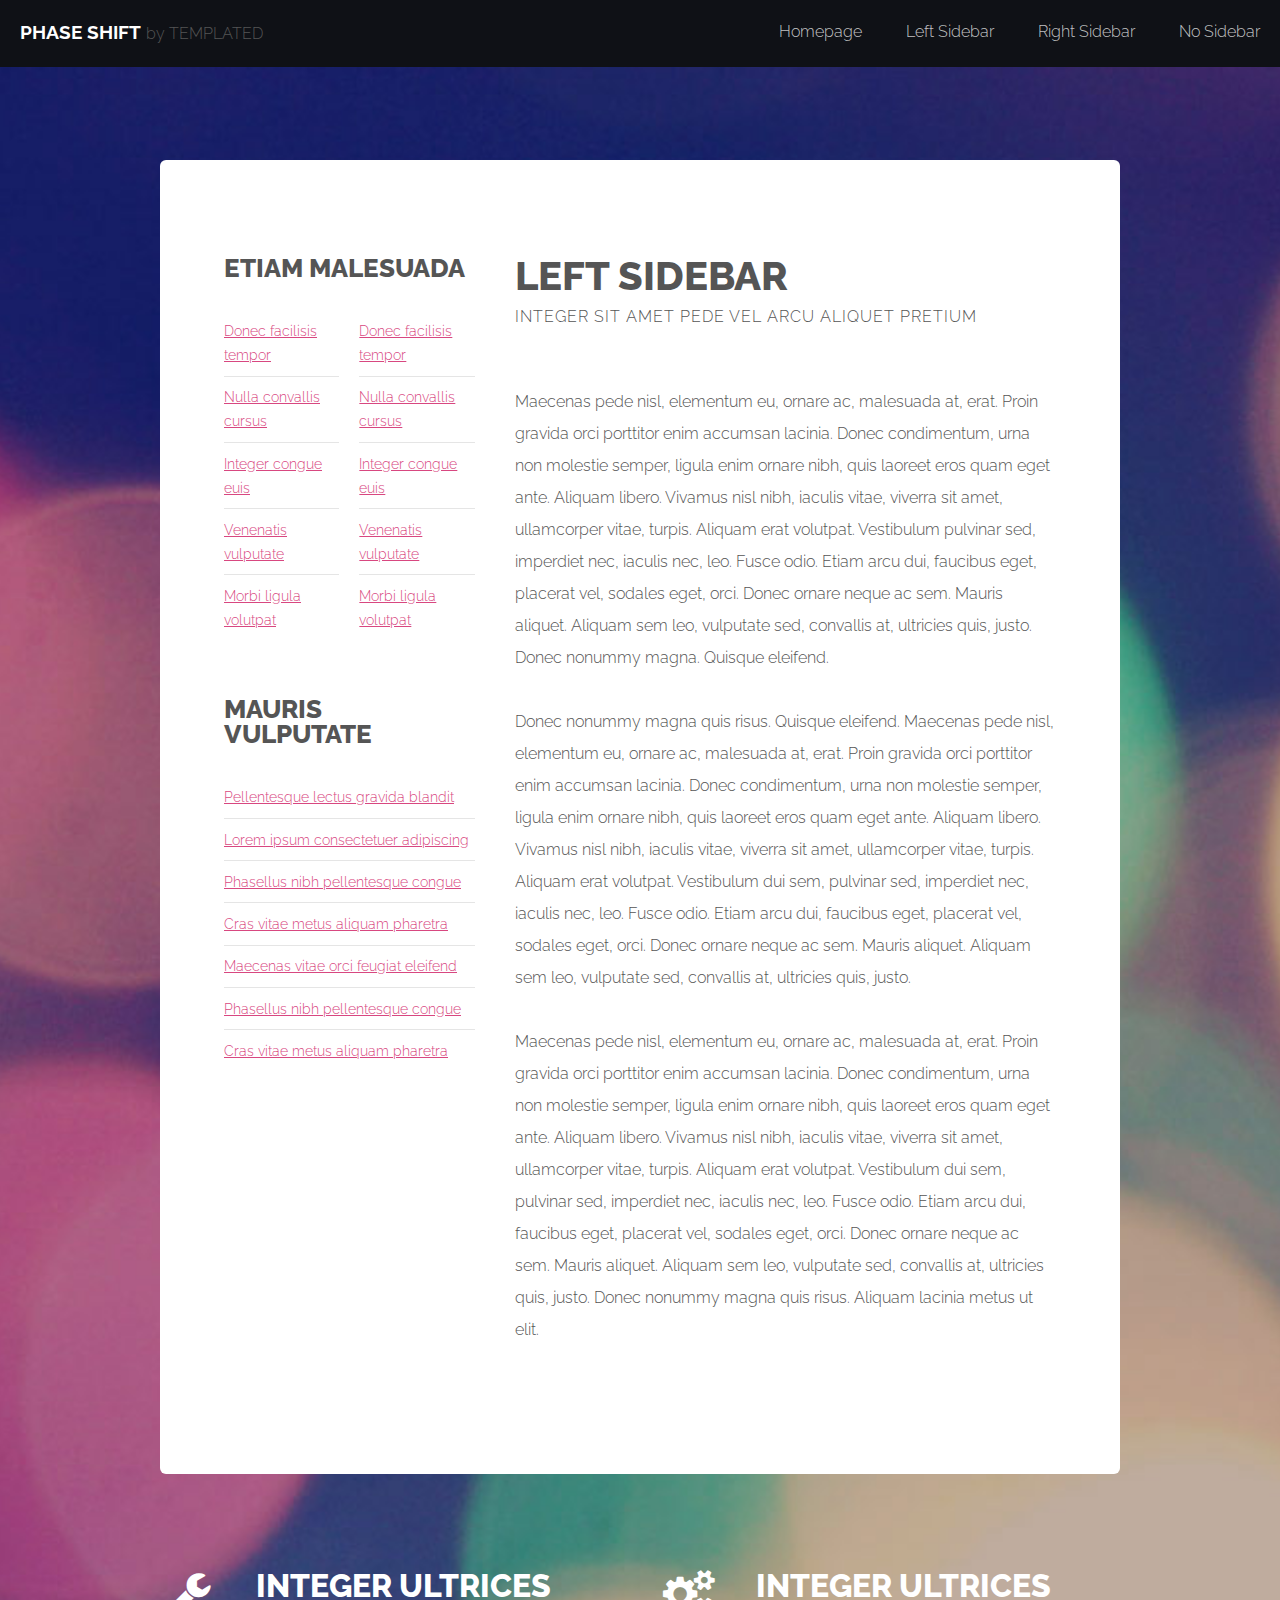
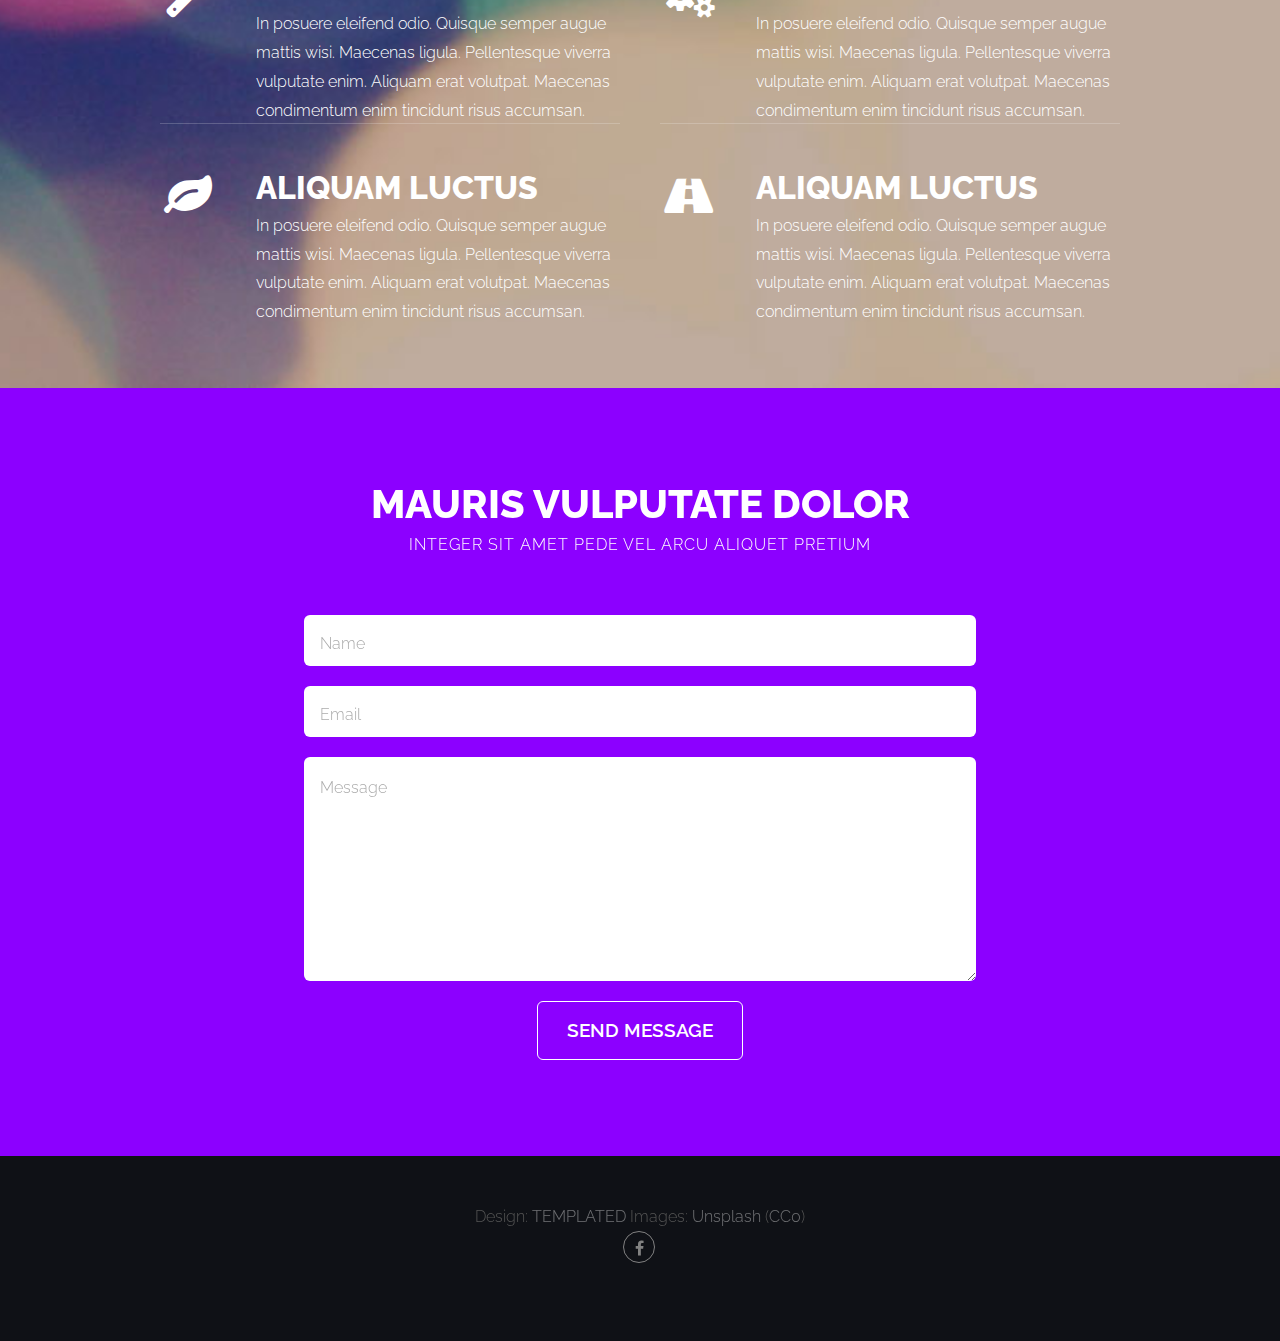
<file: left-sidebar.html>
<!DOCTYPE HTML>
<!--
	Phase Shift by TEMPLATED
	templated.co @templatedco
	Released for free under the Creative Commons Attribution 3.0 license (templated.co/license)
-->
<html>
	<head>
		<title>Left Sidebar - Phase Shift by TEMPLATED</title>
		<meta http-equiv="content-type" content="text/html; charset=utf-8" />
		<meta name="description" content="" />
		<meta name="keywords" content="" />
		<!--[if lte IE 8]><script src="css/ie/html5shiv.js"></script><![endif]-->
		<script src="js/jquery.min.js"></script>
		<script src="js/jquery.dropotron.min.js"></script>
		<script src="js/skel.min.js"></script>
		<script src="js/skel-layers.min.js"></script>
		<script src="js/init.js"></script>
		<noscript>
			<link rel="stylesheet" href="css/skel.css" />
			<link rel="stylesheet" href="css/style.css" />
			<link rel="stylesheet" href="css/style-wide.css" />
		</noscript>
		<!--[if lte IE 8]><link rel="stylesheet" href="css/ie/v8.css" /><![endif]-->
	</head>
	<body>

		<!-- Wrapper -->
			<div class="wrapper style1">

				<!-- Header -->
					<div id="header" class="skel-panels-fixed">
						<div id="logo">
							<h1><a href="index.html">Phase Shift</a></h1>
							<span class="tag">by TEMPLATED</span>
						</div>
						<nav id="nav">
							<ul>
								<li class="active"><a href="index.html">Homepage</a></li>
								<li><a href="left-sidebar.html">Left Sidebar</a></li>
								<li><a href="right-sidebar.html">Right Sidebar</a></li>
								<li><a href="no-sidebar.html">No Sidebar</a></li>
							</ul>
						</nav>
					</div>
				<!-- Header -->

				<!-- Page -->
					<div id="page" class="container">
						<div class="row">
		
							<!-- Sidebar -->
							<div id="sidebar" class="4u">
								<section>
									<header class="major">
										<h2>Etiam malesuada</h2>
									</header>
									<div class="row half">
										<section class="6u">
											<ul class="default">
												<li><a href="#">Donec facilisis tempor</a></li>
												<li><a href="#">Nulla convallis cursus</a></li>
												<li><a href="#">Integer congue euis</a></li>
												<li><a href="#">Venenatis vulputate</a></li>
												<li><a href="#">Morbi ligula volutpat</a></li>
											</ul>
										</section>
										<section class="6u">
											<ul class="default small">
												<li><a href="#">Donec facilisis tempor</a></li>
												<li><a href="#">Nulla convallis cursus</a></li>
												<li><a href="#">Integer congue euis</a></li>
												<li><a href="#">Venenatis vulputate</a></li>
												<li><a href="#">Morbi ligula volutpat</a></li>
											</ul>
										</section>
									</div>
								</section>
								<section>
									<header class="major">
										<h2>Mauris vulputate</h2>
									</header>
									<ul class="default">
										<li><a href="#">Pellentesque lectus gravida blandit</a></li>
										<li><a href="#">Lorem ipsum consectetuer adipiscing</a></li>
										<li><a href="#">Phasellus nibh pellentesque congue</a></li>
										<li><a href="#">Cras vitae metus aliquam pharetra</a></li>
										<li><a href="#">Maecenas vitae orci feugiat eleifend</a></li>
										<li><a href="#">Phasellus nibh pellentesque congue</a></li>
										<li><a href="#">Cras vitae metus aliquam pharetra</a></li>
									</ul>
								</section>
							</div>
							
							<!-- Content -->
							<div id="content" class="8u skel-cell-important">
								<section>
									<header class="major">
										<h2>Left Sidebar</h2>
										<span class="byline">Integer sit amet pede vel arcu aliquet pretium</span>
									</header>
									<p>Maecenas pede nisl, elementum eu, ornare ac, malesuada at, erat. Proin gravida orci porttitor enim accumsan lacinia. Donec condimentum, urna non molestie semper, ligula enim ornare nibh, quis laoreet eros quam eget ante. Aliquam libero. Vivamus nisl nibh, iaculis vitae, viverra sit amet, ullamcorper vitae, turpis. Aliquam erat volutpat. Vestibulum pulvinar sed, imperdiet nec, iaculis nec, leo. Fusce odio. Etiam arcu dui, faucibus eget, placerat vel, sodales eget, orci. Donec ornare neque ac sem. Mauris aliquet. Aliquam sem leo, vulputate sed, convallis at, ultricies quis, justo. Donec nonummy magna. Quisque eleifend.</p>
									<p>Donec nonummy magna quis risus. Quisque eleifend. Maecenas pede nisl, elementum eu, ornare ac, malesuada at, erat. Proin gravida orci porttitor enim accumsan lacinia. Donec condimentum, urna non molestie semper, ligula enim ornare nibh, quis laoreet eros quam eget ante. Aliquam libero. Vivamus nisl nibh, iaculis vitae, viverra sit amet, ullamcorper vitae, turpis. Aliquam erat volutpat. Vestibulum dui sem, pulvinar sed, imperdiet nec, iaculis nec, leo. Fusce odio. Etiam arcu dui, faucibus eget, placerat vel, sodales eget, orci. Donec ornare neque ac sem. Mauris aliquet. Aliquam sem leo, vulputate sed, convallis at, ultricies quis, justo.</p>
									<p>Maecenas pede nisl, elementum eu, ornare ac, malesuada at, erat. Proin gravida orci porttitor enim accumsan lacinia. Donec condimentum, urna non molestie semper, ligula enim ornare nibh, quis laoreet eros quam eget ante. Aliquam libero. Vivamus nisl nibh, iaculis vitae, viverra sit amet, ullamcorper vitae, turpis. Aliquam erat volutpat. Vestibulum dui sem, pulvinar sed, imperdiet nec, iaculis nec, leo. Fusce odio. Etiam arcu dui, faucibus eget, placerat vel, sodales eget, orci. Donec ornare neque ac sem. Mauris aliquet. Aliquam sem leo, vulputate sed, convallis at, ultricies quis, justo. Donec nonummy magna quis risus. Aliquam lacinia metus ut elit.</p>
								</section>
							</div>
		
						</div>
					</div>
				<!-- /Page -->

				<!-- Main -->
					<div id="main">
						<div class="container">
							<div class="row"> 
								
								<!-- Content -->
								<div class="6u">
									<section>
										<ul class="style">
											<li class="fa fa-wrench">
												<h3>Integer ultrices</h3>
												<span>In posuere eleifend odio. Quisque semper augue mattis wisi. Maecenas ligula. Pellentesque viverra vulputate enim. Aliquam erat volutpat. Maecenas condimentum enim tincidunt risus accumsan.</span> </li>
											<li class="fa fa-leaf">
												<h3>Aliquam luctus</h3>
												<span>In posuere eleifend odio. Quisque semper augue mattis wisi. Maecenas ligula. Pellentesque viverra vulputate enim. Aliquam erat volutpat. Maecenas condimentum enim tincidunt risus accumsan.</span> </li>
										</ul>
									</section>
								</div>
								<div class="6u">
									<section>
										<ul class="style">
											<li class="fa fa-cogs">
												<h3>Integer ultrices</h3>
												<span>In posuere eleifend odio. Quisque semper augue mattis wisi. Maecenas ligula. Pellentesque viverra vulputate enim. Aliquam erat volutpat. Maecenas condimentum enim tincidunt risus accumsan.</span> </li>
											<li class="fa fa-road">
												<h3>Aliquam luctus</h3>
												<span>In posuere eleifend odio. Quisque semper augue mattis wisi. Maecenas ligula. Pellentesque viverra vulputate enim. Aliquam erat volutpat. Maecenas condimentum enim tincidunt risus accumsan.</span> </li>
										</ul>
									</section>
								</div>
							</div>
						</div>
					</div>
				<!-- /Main --> 

	</div>

	<!-- Footer -->
		<div id="footer" class="wrapper style2">
			<div class="container">
				<section>
					<header class="major">
						<h2>Mauris vulputate dolor</h2>
						<span class="byline">Integer sit amet pede vel arcu aliquet pretium</span>
					</header>
					<form method="post" action="#">
						<div class="row half">
							<div class="12u">
								<input class="text" type="text" name="name" id="name" placeholder="Name" />
							</div>
						</div>
						<div class="row half">
							<div class="12u">
								<input class="text" type="text" name="email" id="email" placeholder="Email" />
							</div>
						</div>
						<div class="row half">
							<div class="12u">
								<textarea name="message" id="message" placeholder="Message"></textarea>
							</div>
						</div>
						<div class="row half">
							<div class="12u">
								<ul class="actions">
									<li>
										<input type="submit" value="Send Message" class="button alt" />
									</li>
								</ul>
							</div>
						</div>
					</form>
				</section>
			</div>
		</div>
	<!-- /Footer -->

	<!-- Copyright -->
		<div id="copyright">
			<div class="container"> <span class="copyright">Design: <a href="http://templated.co">TEMPLATED</a> Images: <a href="http://unsplash.com">Unsplash</a> (<a href="http://unsplash.com/cc0">CC0</a>)</span>
				<ul class="icons">
					<li><a href="#" class="fa fa-facebook"><span>Facebook</span></a></li>
					<!--<li><a href="#" class="fa fa-twitter"><span>Twitter</span></a></li>-->
					<!--<li><a href="#" class="fa fa-google-plus"><span>Google+</span></a></li>-->
				</ul>
			</div>
		</div>

	</body>
</html>
</file>
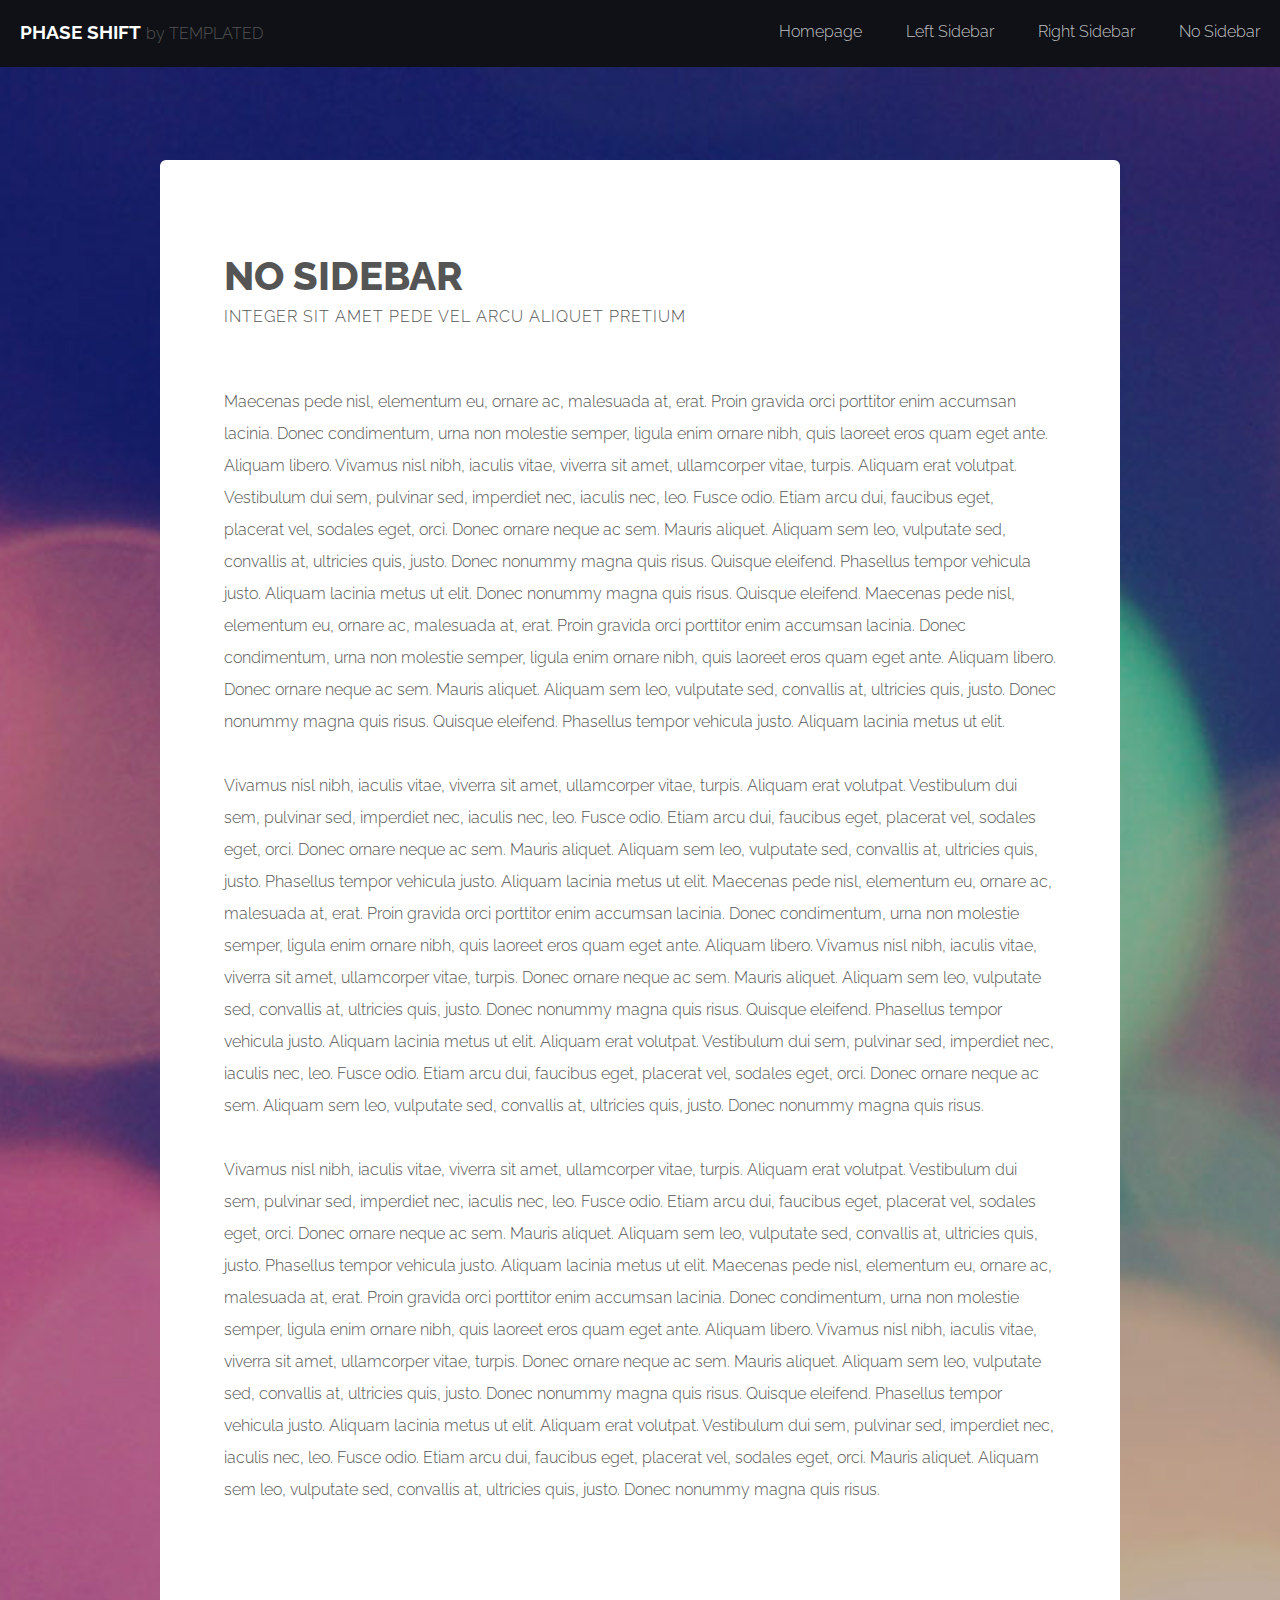
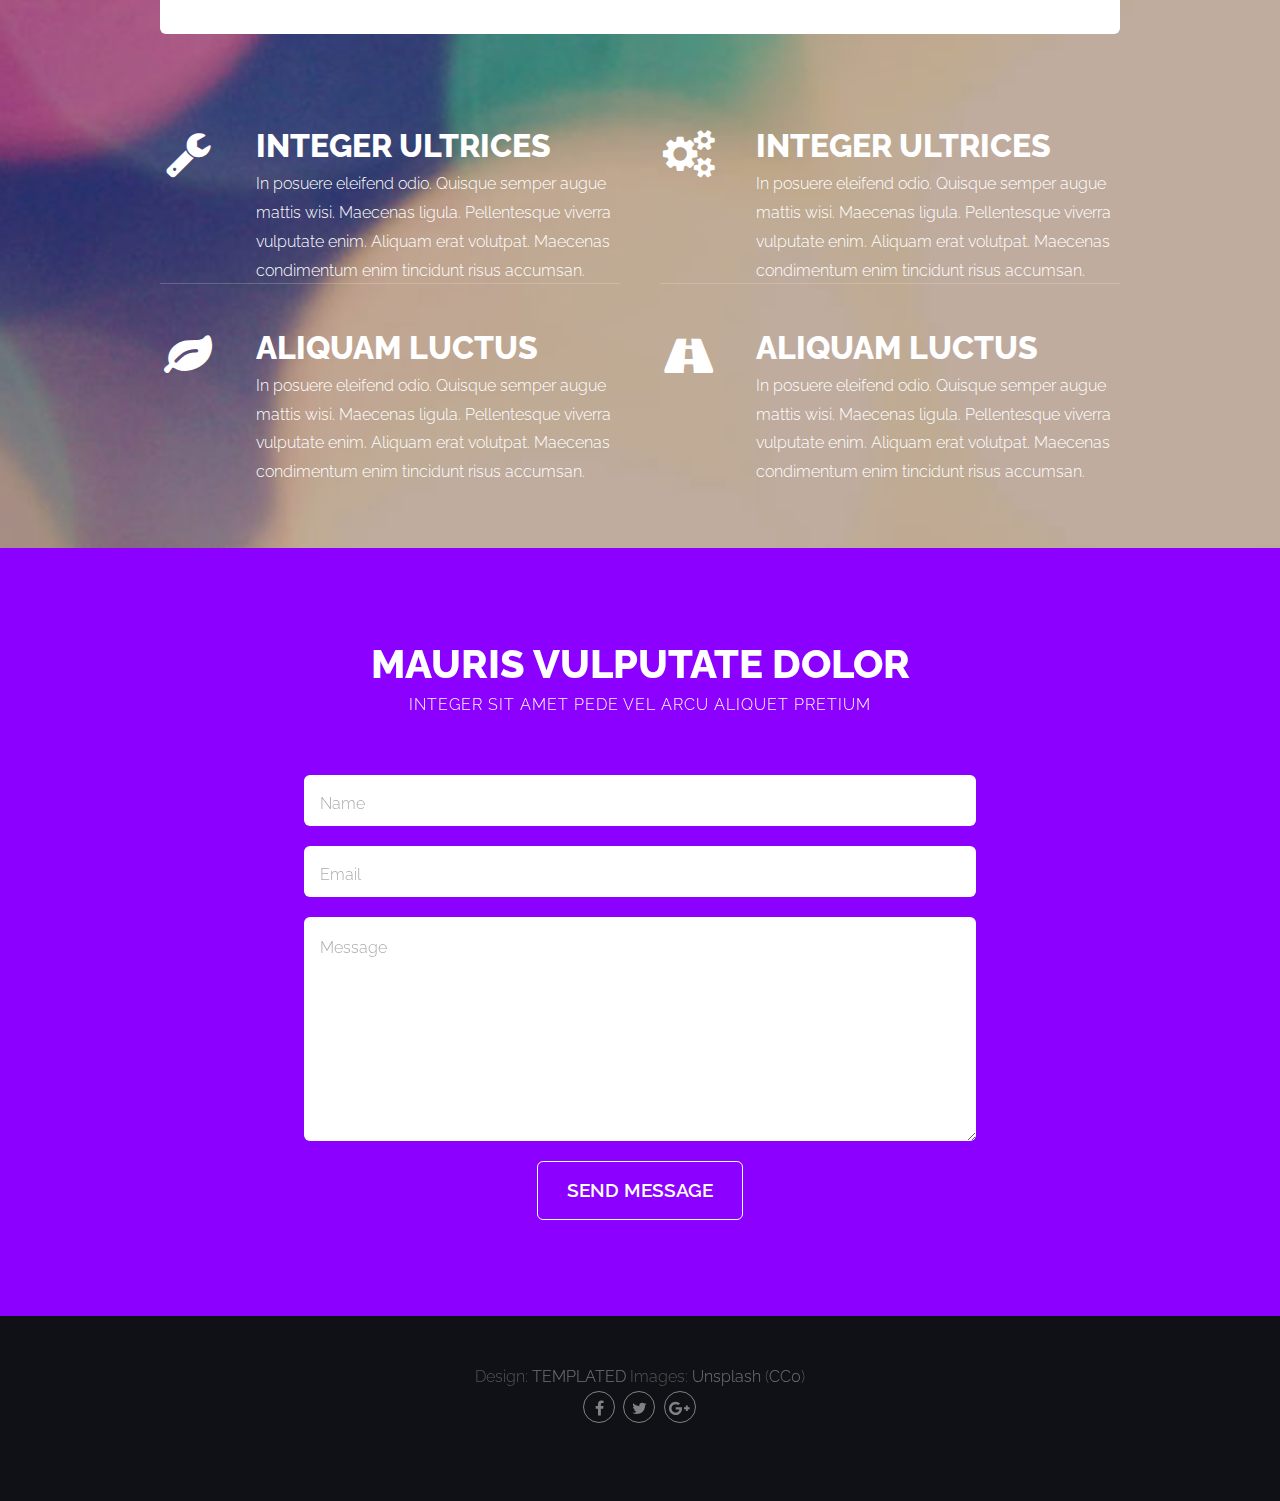
<file: no-sidebar.html>
<!DOCTYPE HTML>
<!--
	Phase Shift by TEMPLATED
	templated.co @templatedco
	Released for free under the Creative Commons Attribution 3.0 license (templated.co/license)
-->
<html>
	<head>
		<title>No Sidebar - Phase Shift by TEMPLATED</title>
		<meta http-equiv="content-type" content="text/html; charset=utf-8" />
		<meta name="description" content="" />
		<meta name="keywords" content="" />
		<!--[if lte IE 8]><script src="css/ie/html5shiv.js"></script><![endif]-->
		<script src="js/jquery.min.js"></script>
		<script src="js/jquery.dropotron.min.js"></script>
		<script src="js/skel.min.js"></script>
		<script src="js/skel-layers.min.js"></script>
		<script src="js/init.js"></script>
		<noscript>
			<link rel="stylesheet" href="css/skel.css" />
			<link rel="stylesheet" href="css/style.css" />
			<link rel="stylesheet" href="css/style-wide.css" />
		</noscript>
		<!--[if lte IE 8]><link rel="stylesheet" href="css/ie/v8.css" /><![endif]-->
	</head>
	<body>

		<!-- Wrapper -->
			<div class="wrapper style1">

				<!-- Header -->
					<div id="header" class="skel-panels-fixed">
						<div id="logo">
							<h1><a href="index.html">Phase Shift</a></h1>
							<span class="tag">by TEMPLATED</span>
						</div>
						<nav id="nav">
							<ul>
								<li class="active"><a href="index.html">Homepage</a></li>
								<li><a href="left-sidebar.html">Left Sidebar</a></li>
								<li><a href="right-sidebar.html">Right Sidebar</a></li>
								<li><a href="no-sidebar.html">No Sidebar</a></li>
							</ul>
						</nav>
					</div>
				<!-- Header -->

				<!-- Page -->
					<div id="page" class="container">
						<section>
							<header class="major">
								<h2>No Sidebar</h2>
								<span class="byline">Integer sit amet pede vel arcu aliquet pretium</span>
							</header>
							<p>Maecenas pede nisl, elementum eu, ornare ac, malesuada at, erat. Proin gravida orci porttitor enim accumsan lacinia. Donec condimentum, urna non molestie semper, ligula enim ornare nibh, quis laoreet eros quam eget ante. Aliquam libero. Vivamus nisl nibh, iaculis vitae, viverra sit amet, ullamcorper vitae, turpis. Aliquam erat volutpat. Vestibulum dui sem, pulvinar sed, imperdiet nec, iaculis nec, leo. Fusce odio. Etiam arcu dui, faucibus eget, placerat vel, sodales eget, orci. Donec ornare neque ac sem. Mauris aliquet. Aliquam sem leo, vulputate sed, convallis at, ultricies quis, justo. Donec nonummy magna quis risus. Quisque eleifend. Phasellus tempor vehicula justo. Aliquam lacinia metus ut elit. Donec nonummy magna quis risus. Quisque eleifend. Maecenas pede nisl, elementum eu, ornare ac, malesuada at, erat. Proin gravida orci porttitor enim accumsan lacinia. Donec condimentum, urna non molestie semper, ligula enim ornare nibh, quis laoreet eros quam eget ante. Aliquam libero. Donec ornare neque ac sem. Mauris aliquet. Aliquam sem leo, vulputate sed, convallis at, ultricies quis, justo. Donec nonummy magna quis risus. Quisque eleifend. Phasellus tempor vehicula justo. Aliquam lacinia metus ut elit.</p>
							<p>Vivamus nisl nibh, iaculis vitae, viverra sit amet, ullamcorper vitae, turpis. Aliquam erat volutpat. Vestibulum dui sem, pulvinar sed, imperdiet nec, iaculis nec, leo. Fusce odio. Etiam arcu dui, faucibus eget, placerat vel, sodales eget, orci. Donec ornare neque ac sem. Mauris aliquet. Aliquam sem leo, vulputate sed, convallis at, ultricies quis, justo. Phasellus tempor vehicula justo. Aliquam lacinia metus ut elit. Maecenas pede nisl, elementum eu, ornare ac, malesuada at, erat. Proin gravida orci porttitor enim accumsan lacinia. Donec condimentum, urna non molestie semper, ligula enim ornare nibh, quis laoreet eros quam eget ante. Aliquam libero. Vivamus nisl nibh, iaculis vitae, viverra sit amet, ullamcorper vitae, turpis. Donec ornare neque ac sem. Mauris aliquet. Aliquam sem leo, vulputate sed, convallis at, ultricies quis, justo. Donec nonummy magna quis risus. Quisque eleifend. Phasellus tempor vehicula justo. Aliquam lacinia metus ut elit. Aliquam erat volutpat. Vestibulum dui sem, pulvinar sed, imperdiet nec, iaculis nec, leo. Fusce odio. Etiam arcu dui, faucibus eget, placerat vel, sodales eget, orci. Donec ornare neque ac sem. Aliquam sem leo, vulputate sed, convallis at, ultricies quis, justo. Donec nonummy magna quis risus.</p>
							<p>Vivamus nisl nibh, iaculis vitae, viverra sit amet, ullamcorper vitae, turpis. Aliquam erat volutpat. Vestibulum dui sem, pulvinar sed, imperdiet nec, iaculis nec, leo. Fusce odio. Etiam arcu dui, faucibus eget, placerat vel, sodales eget, orci. Donec ornare neque ac sem. Mauris aliquet. Aliquam sem leo, vulputate sed, convallis at, ultricies quis, justo. Phasellus tempor vehicula justo. Aliquam lacinia metus ut elit. Maecenas pede nisl, elementum eu, ornare ac, malesuada at, erat. Proin gravida orci porttitor enim accumsan lacinia. Donec condimentum, urna non molestie semper, ligula enim ornare nibh, quis laoreet eros quam eget ante. Aliquam libero. Vivamus nisl nibh, iaculis vitae, viverra sit amet, ullamcorper vitae, turpis. Donec ornare neque ac sem. Mauris aliquet. Aliquam sem leo, vulputate sed, convallis at, ultricies quis, justo. Donec nonummy magna quis risus. Quisque eleifend. Phasellus tempor vehicula justo. Aliquam lacinia metus ut elit. Aliquam erat volutpat. Vestibulum dui sem, pulvinar sed, imperdiet nec, iaculis nec, leo. Fusce odio. Etiam arcu dui, faucibus eget, placerat vel, sodales eget, orci. Mauris aliquet. Aliquam sem leo, vulputate sed, convallis at, ultricies quis, justo. Donec nonummy magna quis risus.</p>
						</section>
					</div>
				<!-- /Page -->

				<!-- Main -->
					<div id="main">
						<div class="container">
							<div class="row"> 
								
								<!-- Content -->
								<div class="6u">
									<section>
										<ul class="style">
											<li class="fa fa-wrench">
												<h3>Integer ultrices</h3>
												<span>In posuere eleifend odio. Quisque semper augue mattis wisi. Maecenas ligula. Pellentesque viverra vulputate enim. Aliquam erat volutpat. Maecenas condimentum enim tincidunt risus accumsan.</span> </li>
											<li class="fa fa-leaf">
												<h3>Aliquam luctus</h3>
												<span>In posuere eleifend odio. Quisque semper augue mattis wisi. Maecenas ligula. Pellentesque viverra vulputate enim. Aliquam erat volutpat. Maecenas condimentum enim tincidunt risus accumsan.</span> </li>
										</ul>
									</section>
								</div>
								<div class="6u">
									<section>
										<ul class="style">
											<li class="fa fa-cogs">
												<h3>Integer ultrices</h3>
												<span>In posuere eleifend odio. Quisque semper augue mattis wisi. Maecenas ligula. Pellentesque viverra vulputate enim. Aliquam erat volutpat. Maecenas condimentum enim tincidunt risus accumsan.</span> </li>
											<li class="fa fa-road">
												<h3>Aliquam luctus</h3>
												<span>In posuere eleifend odio. Quisque semper augue mattis wisi. Maecenas ligula. Pellentesque viverra vulputate enim. Aliquam erat volutpat. Maecenas condimentum enim tincidunt risus accumsan.</span> </li>
										</ul>
									</section>
								</div>
							</div>
						</div>
					</div>
				<!-- /Main --> 

	</div>

	<!-- Footer -->
		<div id="footer" class="wrapper style2">
			<div class="container">
				<section>
					<header class="major">
						<h2>Mauris vulputate dolor</h2>
						<span class="byline">Integer sit amet pede vel arcu aliquet pretium</span>
					</header>
					<form method="post" action="#">
						<div class="row half">
							<div class="12u">
								<input class="text" type="text" name="name" id="name" placeholder="Name" />
							</div>
						</div>
						<div class="row half">
							<div class="12u">
								<input class="text" type="text" name="email" id="email" placeholder="Email" />
							</div>
						</div>
						<div class="row half">
							<div class="12u">
								<textarea name="message" id="message" placeholder="Message"></textarea>
							</div>
						</div>
						<div class="row half">
							<div class="12u">
								<ul class="actions">
									<li>
										<input type="submit" value="Send Message" class="button alt" />
									</li>
								</ul>
							</div>
						</div>
					</form>
				</section>
			</div>
		</div>
	<!-- /Footer -->

	<!-- Copyright -->
		<div id="copyright">
			<div class="container"> <span class="copyright">Design: <a href="http://templated.co">TEMPLATED</a> Images: <a href="http://unsplash.com">Unsplash</a> (<a href="http://unsplash.com/cc0">CC0</a>)</span>
				<ul class="icons">
					<li><a href="#" class="fa fa-facebook"><span>Facebook</span></a></li>
					<li><a href="#" class="fa fa-twitter"><span>Twitter</span></a></li>
					<li><a href="#" class="fa fa-google-plus"><span>Google+</span></a></li>
				</ul>
			</div>
		</div>

	</body>
</html>
</file>
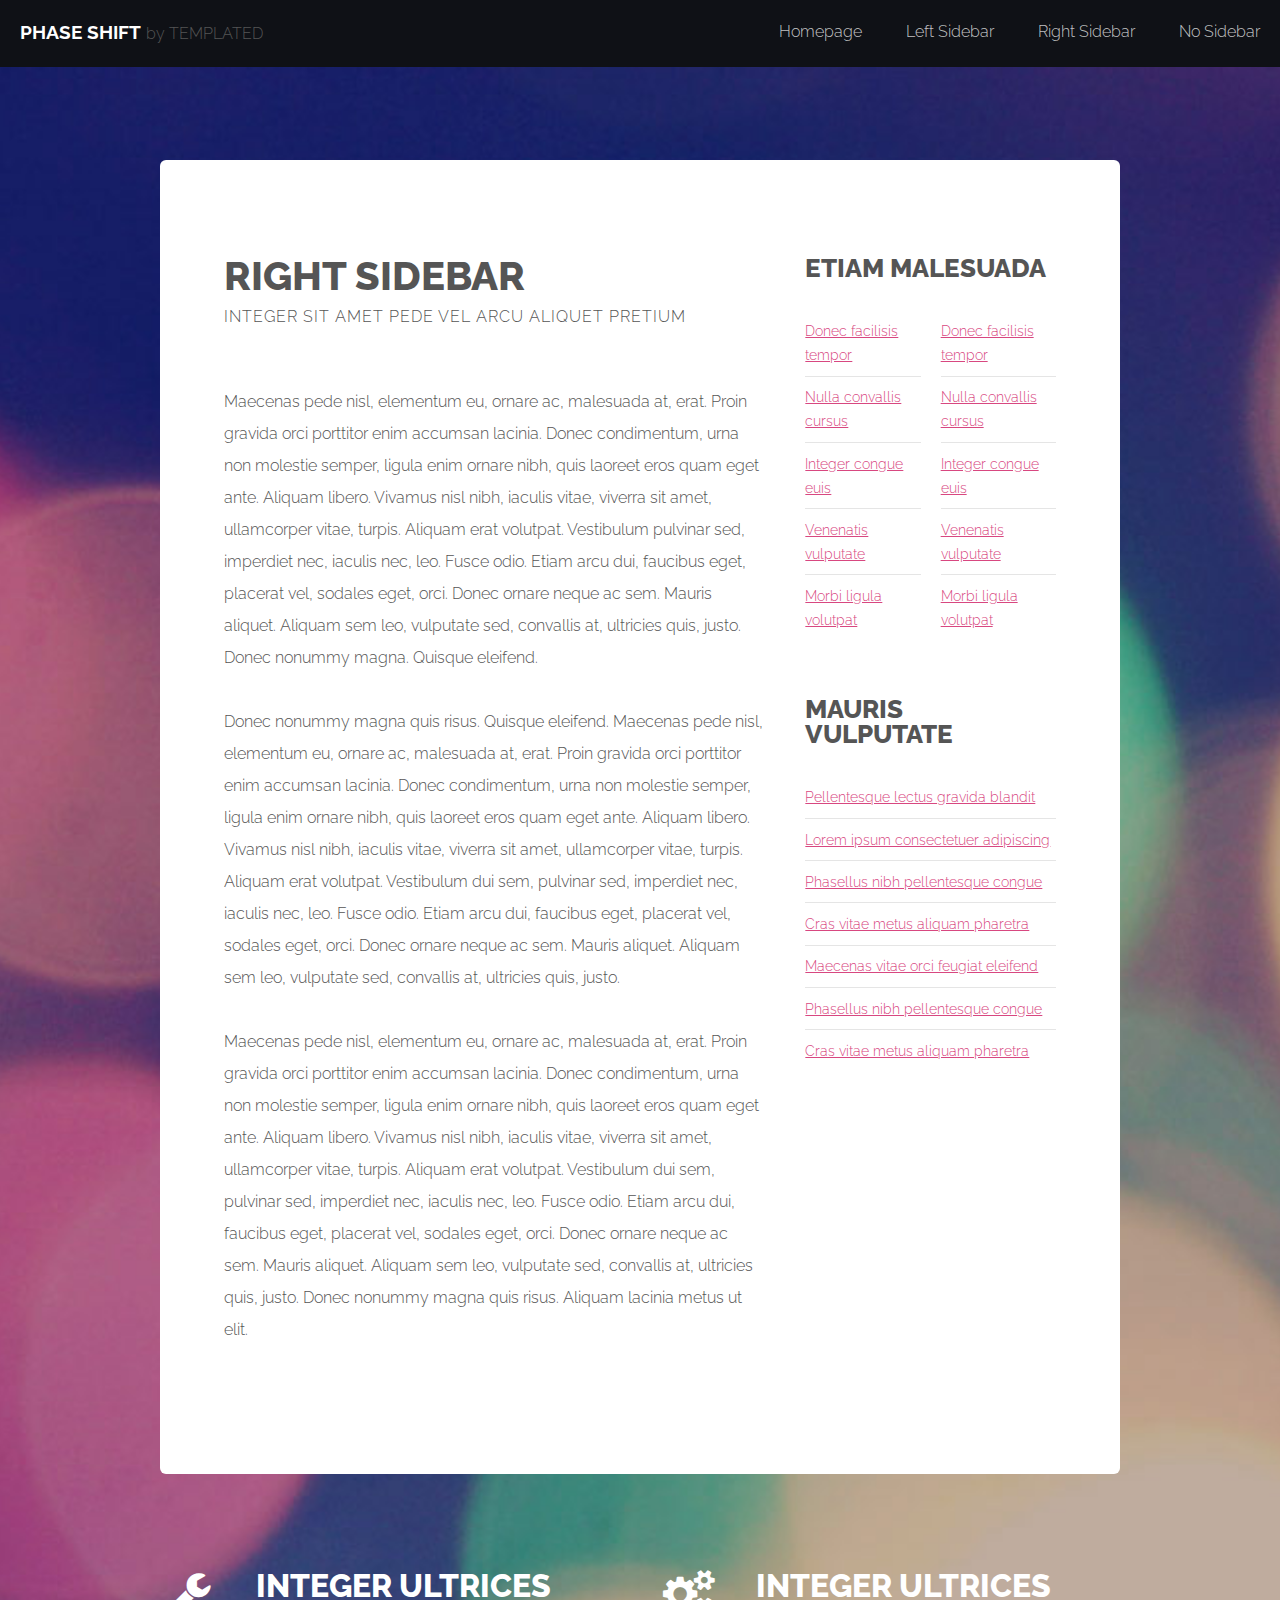
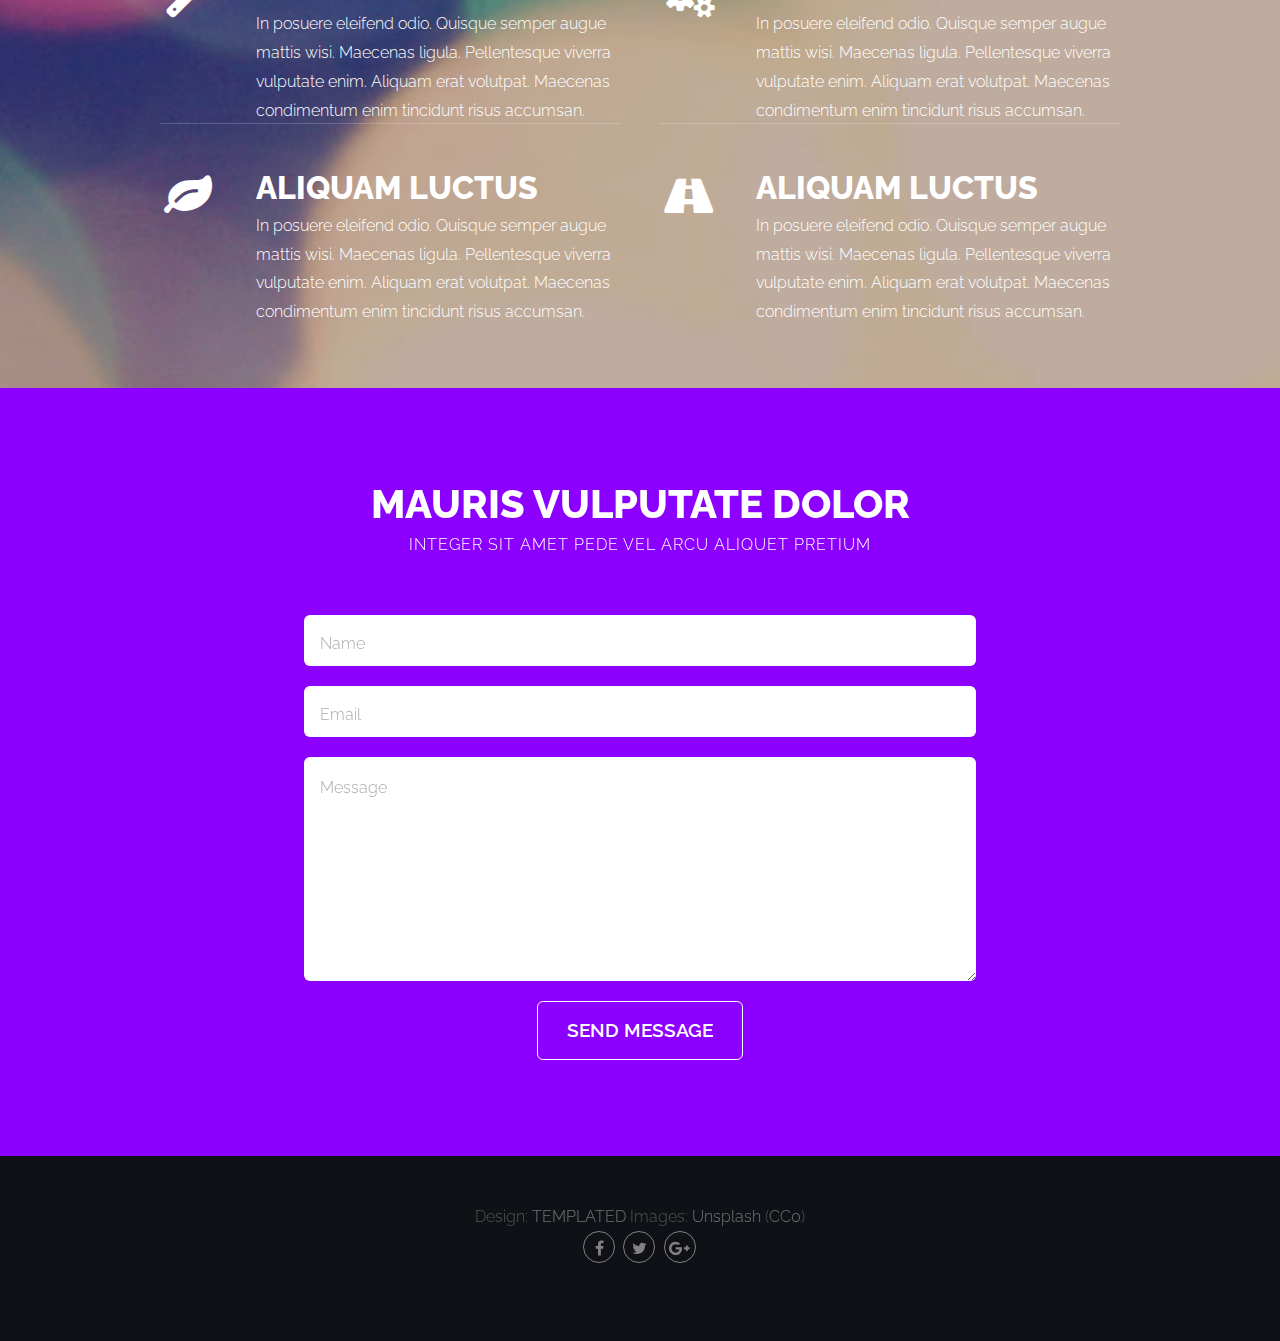
<file: right-sidebar.html>
<!DOCTYPE HTML>
<!--
	Phase Shift by TEMPLATED
	templated.co @templatedco
	Released for free under the Creative Commons Attribution 3.0 license (templated.co/license)
-->
<html>
	<head>
		<title>Right Sidebar - Phase Shift by TEMPLATED</title>
		<meta http-equiv="content-type" content="text/html; charset=utf-8" />
		<meta name="description" content="" />
		<meta name="keywords" content="" />
		<!--[if lte IE 8]><script src="css/ie/html5shiv.js"></script><![endif]-->
		<script src="js/jquery.min.js"></script>
		<script src="js/jquery.dropotron.min.js"></script>
		<script src="js/skel.min.js"></script>
		<script src="js/skel-layers.min.js"></script>
		<script src="js/init.js"></script>
		<noscript>
			<link rel="stylesheet" href="css/skel.css" />
			<link rel="stylesheet" href="css/style.css" />
			<link rel="stylesheet" href="css/style-wide.css" />
		</noscript>
		<!--[if lte IE 8]><link rel="stylesheet" href="css/ie/v8.css" /><![endif]-->
	</head>
	<body>

		<!-- Wrapper -->
			<div class="wrapper style1">

				<!-- Header -->
					<div id="header" class="skel-panels-fixed">
						<div id="logo">
							<h1><a href="index.html">Phase Shift</a></h1>
							<span class="tag">by TEMPLATED</span>
						</div>
						<nav id="nav">
							<ul>
								<li class="active"><a href="index.html">Homepage</a></li>
								<li><a href="left-sidebar.html">Left Sidebar</a></li>
								<li><a href="right-sidebar.html">Right Sidebar</a></li>
								<li><a href="no-sidebar.html">No Sidebar</a></li>
							</ul>
						</nav>
					</div>
				<!-- Header -->

				<!-- Page -->
					<div id="page" class="container">
						<div class="row">
						
							<!-- Content -->
							<div id="content" class="8u skel-cell-important">
								<section>
									<header class="major">
										<h2>Right Sidebar</h2>
										<span class="byline">Integer sit amet pede vel arcu aliquet pretium</span>
									</header>
									<p>Maecenas pede nisl, elementum eu, ornare ac, malesuada at, erat. Proin gravida orci porttitor enim accumsan lacinia. Donec condimentum, urna non molestie semper, ligula enim ornare nibh, quis laoreet eros quam eget ante. Aliquam libero. Vivamus nisl nibh, iaculis vitae, viverra sit amet, ullamcorper vitae, turpis. Aliquam erat volutpat. Vestibulum pulvinar sed, imperdiet nec, iaculis nec, leo. Fusce odio. Etiam arcu dui, faucibus eget, placerat vel, sodales eget, orci. Donec ornare neque ac sem. Mauris aliquet. Aliquam sem leo, vulputate sed, convallis at, ultricies quis, justo. Donec nonummy magna. Quisque eleifend.</p>
									<p>Donec nonummy magna quis risus. Quisque eleifend. Maecenas pede nisl, elementum eu, ornare ac, malesuada at, erat. Proin gravida orci porttitor enim accumsan lacinia. Donec condimentum, urna non molestie semper, ligula enim ornare nibh, quis laoreet eros quam eget ante. Aliquam libero. Vivamus nisl nibh, iaculis vitae, viverra sit amet, ullamcorper vitae, turpis. Aliquam erat volutpat. Vestibulum dui sem, pulvinar sed, imperdiet nec, iaculis nec, leo. Fusce odio. Etiam arcu dui, faucibus eget, placerat vel, sodales eget, orci. Donec ornare neque ac sem. Mauris aliquet. Aliquam sem leo, vulputate sed, convallis at, ultricies quis, justo.</p>
									<p>Maecenas pede nisl, elementum eu, ornare ac, malesuada at, erat. Proin gravida orci porttitor enim accumsan lacinia. Donec condimentum, urna non molestie semper, ligula enim ornare nibh, quis laoreet eros quam eget ante. Aliquam libero. Vivamus nisl nibh, iaculis vitae, viverra sit amet, ullamcorper vitae, turpis. Aliquam erat volutpat. Vestibulum dui sem, pulvinar sed, imperdiet nec, iaculis nec, leo. Fusce odio. Etiam arcu dui, faucibus eget, placerat vel, sodales eget, orci. Donec ornare neque ac sem. Mauris aliquet. Aliquam sem leo, vulputate sed, convallis at, ultricies quis, justo. Donec nonummy magna quis risus. Aliquam lacinia metus ut elit.</p>
								</section>
							</div>
		
							<!-- Sidebar -->
							<div id="sidebar" class="4u">
								<section>
									<header class="major">
										<h2>Etiam malesuada</h2>
									</header>
									<div class="row half">
										<section class="6u">
											<ul class="default">
												<li><a href="#">Donec facilisis tempor</a></li>
												<li><a href="#">Nulla convallis cursus</a></li>
												<li><a href="#">Integer congue euis</a></li>
												<li><a href="#">Venenatis vulputate</a></li>
												<li><a href="#">Morbi ligula volutpat</a></li>
											</ul>
										</section>
										<section class="6u">
											<ul class="default small">
												<li><a href="#">Donec facilisis tempor</a></li>
												<li><a href="#">Nulla convallis cursus</a></li>
												<li><a href="#">Integer congue euis</a></li>
												<li><a href="#">Venenatis vulputate</a></li>
												<li><a href="#">Morbi ligula volutpat</a></li>
											</ul>
										</section>
									</div>
								</section>
								<section>
									<header class="major">
										<h2>Mauris vulputate</h2>
									</header>
									<ul class="default">
										<li><a href="#">Pellentesque lectus gravida blandit</a></li>
										<li><a href="#">Lorem ipsum consectetuer adipiscing</a></li>
										<li><a href="#">Phasellus nibh pellentesque congue</a></li>
										<li><a href="#">Cras vitae metus aliquam pharetra</a></li>
										<li><a href="#">Maecenas vitae orci feugiat eleifend</a></li>
										<li><a href="#">Phasellus nibh pellentesque congue</a></li>
										<li><a href="#">Cras vitae metus aliquam pharetra</a></li>
									</ul>
								</section>
							</div>
							
						</div>
					</div>
				<!-- /Page -->

				<!-- Main -->
					<div id="main">
						<div class="container">
							<div class="row"> 
								
								<!-- Content -->
								<div class="6u">
									<section>
										<ul class="style">
											<li class="fa fa-wrench">
												<h3>Integer ultrices</h3>
												<span>In posuere eleifend odio. Quisque semper augue mattis wisi. Maecenas ligula. Pellentesque viverra vulputate enim. Aliquam erat volutpat. Maecenas condimentum enim tincidunt risus accumsan.</span> </li>
											<li class="fa fa-leaf">
												<h3>Aliquam luctus</h3>
												<span>In posuere eleifend odio. Quisque semper augue mattis wisi. Maecenas ligula. Pellentesque viverra vulputate enim. Aliquam erat volutpat. Maecenas condimentum enim tincidunt risus accumsan.</span> </li>
										</ul>
									</section>
								</div>
								<div class="6u">
									<section>
										<ul class="style">
											<li class="fa fa-cogs">
												<h3>Integer ultrices</h3>
												<span>In posuere eleifend odio. Quisque semper augue mattis wisi. Maecenas ligula. Pellentesque viverra vulputate enim. Aliquam erat volutpat. Maecenas condimentum enim tincidunt risus accumsan.</span> </li>
											<li class="fa fa-road">
												<h3>Aliquam luctus</h3>
												<span>In posuere eleifend odio. Quisque semper augue mattis wisi. Maecenas ligula. Pellentesque viverra vulputate enim. Aliquam erat volutpat. Maecenas condimentum enim tincidunt risus accumsan.</span> </li>
										</ul>
									</section>
								</div>
							</div>
						</div>
					</div>
				<!-- /Main --> 

	</div>

	<!-- Footer -->
		<div id="footer" class="wrapper style2">
			<div class="container">
				<section>
					<header class="major">
						<h2>Mauris vulputate dolor</h2>
						<span class="byline">Integer sit amet pede vel arcu aliquet pretium</span>
					</header>
					<form method="post" action="#">
						<div class="row half">
							<div class="12u">
								<input class="text" type="text" name="name" id="name" placeholder="Name" />
							</div>
						</div>
						<div class="row half">
							<div class="12u">
								<input class="text" type="text" name="email" id="email" placeholder="Email" />
							</div>
						</div>
						<div class="row half">
							<div class="12u">
								<textarea name="message" id="message" placeholder="Message"></textarea>
							</div>
						</div>
						<div class="row half">
							<div class="12u">
								<ul class="actions">
									<li>
										<input type="submit" value="Send Message" class="button alt" />
									</li>
								</ul>
							</div>
						</div>
					</form>
				</section>
			</div>
		</div>
	<!-- /Footer -->

	<!-- Copyright -->
		<div id="copyright">
			<div class="container"> <span class="copyright">Design: <a href="http://templated.co">TEMPLATED</a> Images: <a href="http://unsplash.com">Unsplash</a> (<a href="http://unsplash.com/cc0">CC0</a>)</span>
				<ul class="icons">
					<li><a href="#" class="fa fa-facebook"><span>Facebook</span></a></li>
					<li><a href="#" class="fa fa-twitter"><span>Twitter</span></a></li>
					<li><a href="#" class="fa fa-google-plus"><span>Google+</span></a></li>
				</ul>
			</div>
		</div>

	</body>
</html>
</file>
<file: css/style-wide.css>
/*
	Phase Shift by TEMPLATED
	templated.co @templatedco
	Released for free under the Creative Commons Attribution 3.0 license (templated.co/license)
*/

/* Basic */

	body, input, select, textarea {
		font-size: 12pt;
		line-height: 1.5em;
	}
</file>
<file: css/ie/v8.css>
/*
	Phase Shift by TEMPLATED
	templated.co @templatedco
	Released for free under the Creative Commons Attribution 3.0 license (templated.co/license)
*/

/* Wrapper */

	.wrapper.style1 {
		-ms-behavior: url("css/ie/backgroundsize.min.htc");
	}
</file>
<file: css/skel.css>
/* Resets (http://meyerweb.com/eric/tools/css/reset/ | v2.0 | 20110126 | License: none (public domain)) */

	html,body,div,span,applet,object,iframe,h1,h2,h3,h4,h5,h6,p,blockquote,pre,a,abbr,acronym,address,big,cite,code,del,dfn,em,img,ins,kbd,q,s,samp,small,strike,strong,sub,sup,tt,var,b,u,i,center,dl,dt,dd,ol,ul,li,fieldset,form,label,legend,table,caption,tbody,tfoot,thead,tr,th,td,article,aside,canvas,details,embed,figure,figcaption,footer,header,hgroup,menu,nav,output,ruby,section,summary,time,mark,audio,video{margin:0;padding:0;border:0;font-size:100%;font:inherit;vertical-align:baseline;}article,aside,details,figcaption,figure,footer,header,hgroup,menu,nav,section{display:block;}body{line-height:1;}ol,ul{list-style:none;}blockquote,q{quotes:none;}blockquote:before,blockquote:after,q:before,q:after{content:'';content:none;}table{border-collapse:collapse;border-spacing:0;}body{-webkit-text-size-adjust:none}

/* Box Model */

	*, *:before, *:after {
		-moz-box-sizing: border-box;
		-webkit-box-sizing: border-box;
		box-sizing: border-box;
	}

/* Container */

	body {
		/* min-width: (containers) */
		min-width: 1200px;
	}

	.container {
		margin-left: auto;
		margin-right: auto;
		
		/* width: (containers) */
		width: 1200px;
	}

	/* Modifiers */
	
		.container.small {
			/* width: (containers) * 0.75; */
			width: 900px;
		}

		.container.big {
			width: 100%;

			/* max-width: (containers) * 1.25; */
			max-width: 1500px;

			/* min-width: (containers); */
			min-width: 1200px;
		}

/* Grid */

	.\31 2u { width: 100% }
	.\31 1u { width: 91.6666666667% }
	.\31 0u { width: 83.3333333333% }
	.\39 u { width: 75% }
	.\38 u { width: 66.6666666667% }
	.\37 u { width: 58.3333333333% }
	.\36 u { width: 50% }
	.\35 u { width: 41.6666666667% }
	.\34 u { width: 33.3333333333% }
	.\33 u { width: 25% }
	.\32 u { width: 16.6666666667% }
	.\31 u { width: 8.3333333333% }
	.\-11u { margin-left: 91.6666666667% }
	.\-10u { margin-left: 83.3333333333% }
	.\-9u { margin-left: 75% }
	.\-8u { margin-left: 66.6666666667% }
	.\-7u { margin-left: 58.3333333333% }
	.\-6u { margin-left: 50% }
	.\-5u { margin-left: 41.6666666667% }
	.\-4u { margin-left: 33.3333333333% }
	.\-3u { margin-left: 25% }
	.\-2u { margin-left: 16.6666666667% }
	.\-1u { margin-left: 8.3333333333% }

	/* Rows */

		.row > * {
			float: left;
		}

		.row:after {
			content: '';
			display: block;
			clear: both;
			height: 0;
		}

		.row:first-child > * {
			padding-top: 0 !important;
		}

		/* Normal */

			.row > * {
				/* padding-left: (gutters) */
				padding-left: 40px;
			}

			.row + .row > * {
				/* padding: (gutters) 0 0 (gutters) */
				padding: 40px 0 0 40px;
			}

			.row {
				/* margin-left: -(gutters) */
				margin-left: -40px;
			}

		/* Flush */

			.row.flush > * {
				padding-left: 0;
			}

			.row + .row.flush > * {
				padding: 0;
			}

			.row.flush {
				margin-left: 0;
			}

		/* Quarter */

			.row.quarter > * {
				/* padding-left: (gutters * 0.25) */
				padding-left: 10px;
			}

			.row + .row.quarter > * {
				/* padding: (gutters * 0.25) 0 0 (gutters * 0.25) */
				padding: 10px 0 0 10px;
			}

			.row.quarter {
				/* margin-left: -(gutters * 0.25) */
				margin-left: -10px;
			}

		/* Half */

			.row.half > * {
				/* padding-left: (gutters * 0.5) */
				padding-left: 20px;
			}

			.row + .row.half > * {
				/* padding: (gutters * 0.5) 0 0 (gutters * 0.5) */
				padding: 20px 0 0 20px;
			}

			.row.half {
				/* margin-left: -(gutters * 0.5) */
				margin-left: -20px;
			}

		/* One and (a) Half */

			.row.oneandhalf > * {
				/* padding-left: (gutters * 1.5) */
				padding-left: 60px;
			}

			.row + .row.oneandhalf > * {
				/* padding: (gutters * 1.5) 0 0 (gutters * 1.5) */
				padding: 60px 0 0 60px;
			}

			.row.oneandhalf {
				/* margin-left: -(gutters * 1.5) */
				margin-left: -60px;
			}

		/* Double */

			.row.double > * {
				/* padding-left: (gutters * 2) */
				padding-left: 80px;
			}

			.row + .row.double > * {
				/* padding: (gutters * 2) 0 0 (gutters * 2) */
				padding: 80px 0 0 80px;
			}

			.row.double {
				/* margin-left: -(gutters * 2) */
				margin-left: -80px;
			}
</file>
<file: css/style.css>
@import url("font-awesome.min.css");
@import url("http://fonts.googleapis.com/css?family=Raleway:100,200,300,500,600,700,800,900");

/*
	Phase Shift by TEMPLATED
	templated.co @templatedco
	Released for free under the Creative Commons Attribution 3.0 license (templated.co/license)
*/

/* Basic */

	body {
		background: #0f1116;

	}

	body, span, input, select, textarea {
		color: #555555;
		font-family: 'Raleway', sans-serif;
		font-size: 12pt;
		font-weight: 300;
		line-height: 1.65em;
	}

	a {
		color: #d84780;
	}

	purpleunderline {
		/*color: #8C00FF;*/
		text-decoration: underline;
		text-decoration-color: #8C00FF;
		-webkit-text-decoration-color: #8C00FF;
		-moz-text-decoration-color: #8C00FF;
	}

	strong, b {
		font-weight: 700;
	}

	em, i {
		font-style: italic;
	}

	p, ul, ol, dl, table, blockquote {
		margin: 0 0 2em 0;
	}

	p {
		line-height: 2em;
	}

	h1, h2, h3, h4, h5, h6 {
		margin: 0;
		padding: 0;
		color: inherit;
		font-family: 'Raleway', sans-serif;
		font-weight: 700;
	}

		h1 a, h2 a, h3 a, h4 a, h5 a, h6 a {
			color: inherit;
			text-decoration: none;
		}

	h2 {
		font-size: 1.5em;
	}

	h3 {
		font-size: 1.25em;
	}

	h4 {
		color: #000;
		padding-top: 0em;
	}

	h5 {
		color: #000;
		position: relative;
		width: 100%;
		text-align: center;
		font-size: 4em;
		padding-top: .5em;
		padding-bottom: .5em;
	}

	h6 {
		font-size: 2.5em;
		padding-top: .7em;
		padding-bottom: .4em;
		/*text-shadow: -1px 0 #8C00FF, 0 1px #8C00FF, 1px 0 #8C00FF, 0 -1px #8C00FF; */
		/*text-shadow: -1px 0 black, 0 1px black, 1px 0 black, 0 -1px black; */
	}

	sub {
		font-size: 0.8em;
		position: relative;
		top: 0.5em;
	}

	sup {
		font-size: 0.8em;
		position: relative;
		top: -0.5em;
	}

	hr {
		border-top: solid 1px #888888;
		border: 0;
		margin-bottom: 1.5em;
	}

	blockquote {
		border-left: solid 0.5em #888888;
		font-style: italic;
		padding: 1em 0 1em 2em;
	}

	section.special, article.special {
		text-align: center;
	}


	header.major {
		padding-bottom: 3em;
		text-transform: uppercase;
	}

		header.major h2 {
			margin: 0;
			padding: 0;
			line-height: 1em;
			font-weight: 800;
			font-size: 2.8em;
		}

		header.major .byline {
			display: block;
			margin: 0.50em 0 0 0;
			padding: 0 0 0.5em 0;
			letter-spacing: 1px;
			font-size: 1.3em;
			font-weight: 300;
		}

	footer > :last-child {
		margin-bottom: 0;
	}

	footer.major {
		padding-top: 3em;
	}

/* Form */

	form {
		width: 70%;
		margin: 0em auto;
	}

	input[type="text"],
	input[type="password"],
	input[type="email"],
	textarea {
		-moz-appearance: none;
		-webkit-appearance: none;
		-o-appearance: none;
		-ms-appearance: none;
		appearance: none;
		background: white;
		color: #555555;
		border: none;
		display: block;
		outline: 0;
		padding: 1em 1em;
		text-decoration: none;
		width: 100%;
		border-radius: 6px;
	}

		input[type="text"]:focus,
		input[type="password"]:focus,
		input[type="email"]:focus,
		textarea:focus {
			border-color: #d84780;
		}

	textarea {
		min-height: 14em;
	}

	input[type="text"],
	input[type="password"],
	input[type="email"] {
		line-height: 1em;
	}

	::-webkit-input-placeholder {
		color: inherit;
		opacity: 0.5;
		position: relative;
		top: 3px;
	}

	:-moz-placeholder {
		color: inherit;
		opacity: 0.5;
	}

	::-moz-placeholder {
		color: inherit;
		opacity: 0.5;
	}

	:-ms-input-placeholder {
		color: inherit;
		opacity: 0.5;
	}

	.formerize-placeholder {
		color: rgba(85, 85, 85, 0.5) !important;
	}

/* Image */

	.image {
		border: 0;
		position: relative;
	}

		.image.fit {
			display: block;
		}

			.image.fit img {
				display: block;
				width: 100%;
			}

		.image.feature {
			display: block;
			margin: 0 0 2em 0;
		}

			.image.feature img {
				display: block;
				width: 100%;
			}

		.image.featured {
			position: static;
			display: block;
			margin: 0;
		}

			.image.featured img {
				display: block;
				width: 100%;
				border-radius: 6px 6px 0px 0px;
			}

	.modalimg {
		border: 0;
		margin: 0 auto;
		width: 50%;
	}

/* Icon */

	.icon {
		position: relative;
	}

		.icon:before {
			content: "";
			-moz-osx-font-smoothing: grayscale;
			-webkit-font-smoothing: antialiased;
			font-family: FontAwesome;
			font-style: normal;
			font-weight: normal;
			text-transform: none !important;
		}

		.icon > .label {
			display: none;
		}

/* Lists */

	ol.default {
		list-style: decimal;
		padding-left: 1.25em;
	}

		ol.default li {
			padding-left: 0.25em;
		}

	ul.default {
		margin: 0em 0em 2em 0em;
		padding: 0em 0em 1.5em 0em;
		list-style: none;
	}

		ul.default li {
			padding: 0.60em 0em;
			font-size: 0.90em;
			border-top: 1px solid;
			border-color: rgba(0, 0, 0, 0.1);
		}

		ul.default li:first-child {
			border-top: none;
		}

	ul.icons {
		cursor: default;
		text-align: center;
	}

		ul.icons li {
			display: inline-block;
			padding: 0em 0.20em;
		}

			ul.icons li:first-child {
				padding-left: 0;
			}

			ul.icons li span {
				display: none;
			}

			ul.icons li a {
				display: inline-block;
				color: #828282;
				width: 30px;
				height: 30px;
				text-align: center;
			}

				ul.icons li a:before {
					display: inline-block;
					border: 1px solid #828282;
					width: 2em;
					height: 2em;
					line-height: 2em;
					font-size: 1em;
					color: #828282;
					border-radius: 100%;
					text-align: center;
				}

	ul.actions {
		cursor: default;
	}

		ul.actions:last-child {
			margin-bottom: 0;
		}

		ul.actions li {
			display: inline-block;
			padding: 0 0 0 1.5em;
		}

			ul.actions li:first-child {
				padding: 0;
			}

		ul.actions.vertical li {
			display: block;
			padding: 1.5em 0 0 0;
		}

			ul.actions.vertical li:first-child {
				padding: 0;
			}

	ul.style {
		padding-top: 3em;
	}

		ul.style li {
			position: relative;
			padding: 3em 0em 3em 6em;
			border-top: solid 1px rgba(255, 255, 255, 0.2);
			height: 12em;
		}

		ul.style > :first-child {
			border-top: none;
		}

		ul.style li:before {
			position: absolute;
			left: 0;
			top: 1em;
			display: block;
			background: none;
			color: #FFF;
			width: 56px;
			height: 56px;
			text-align: center;
			font-size: 3em;
			border-radius: 6px;
		}

		ul.style h3 {
			margin-bottom: 0.25em;
			text-transform: uppercase;
			font-weight: 800;
			font-size: 2em;
			color: #FFF;

		}

		ul.style span {
			line-height: 180%;
			color: #FFF;
		}

/* Tables */

	table {
		width: 100%;
	}

		table.default {
			width: 100%;
		}

			table.default tbody tr {
				border-bottom: solid 1px #888888;
			}

			table.default td {
				padding: 0.5em 1em 0.5em 1em;
			}

			table.default th {
				font-weight: 700;
				padding: 0.5em 1em 0.5em 1em;
				text-align: left;
			}

			table.default thead {
				background: #555555;
				color: #fff;
			}

/* Button */

	input[type="submit"],
	input[type="reset"],
	input[type="button"],
	.button {
		-moz-appearance: none;
		-webkit-appearance: none;
		-o-appearance: none;
		-ms-appearance: none;
		appearance: none;
		-moz-transition: background-color 0.35s ease-in-out;
		-webkit-transition: background-color 0.35s ease-in-out;
		-o-transition: background-color 0.35s ease-in-out;
		-ms-transition: background-color 0.35s ease-in-out;
		transition: background-color 0.35s ease-in-out;
		background: #8C00FF; /*d84780 = old*/
		border-radius: 6px;
		border: 0;
		color: white;
		cursor: pointer;
		display: inline-block;
		padding: 0.75em 1.5em;
		text-align: center;
		text-decoration: none;
		text-transform: uppercase;
		display: inline-block;
		font-size: 1.2em;
		font-weight: 600;
		color: #FFF !important;
	}

		input[type="submit"]:hover,
		input[type="reset"]:hover,
		input[type="button"]:hover,
		.button:hover {
			background: #400075; /* old: e1719d */
		}

		input[type="submit"].alt,
		input[type="reset"].alt,
		input[type="button"].alt,
		.button.alt {
			border: 1px solid #FFF;
			color: #0f1116;
		}

		input[type="submit"].fit,
		input[type="reset"].fit,
		input[type="button"].fit,
		.button.fit {
			width: 100%;
		}

		input[type="submit"].small,
		input[type="reset"].small,
		input[type="button"].small,
		.button.small {
			font-size: 0.8em;
		}

		input[type="submit"].medium,
		input[type="reset"].medium,
		input[type="button"].medium,
		.button.medium {
			padding: 0.80em 2em;
			font-size: 1.6em;
		}

/* Wrapper */

	.wrapper.style1 {
		padding-top: 10em;
		padding-bottom: 2em;
		background: url(../images/bg.jpg) no-repeat center top;
		background-size: cover;
		background-attachment: fixed;
		-webkit-backface-visibility: hidden;
		-webkit-transform: translateZ(0);
	}

	.wrapper.style2 {
		padding: 6em 0;
		background: #8C00FF;
		color: white;
	}

/* Header */

	#header {
		position: fixed;
		top: 0;
		left: 0;
		width: 100%;
		background: #0F1116;
		color: #fff;
		padding: 1.25em 1.25em 1.25em 1.25em;
		z-index: 100;
	}

/* Logo */

	#logo {
		font-size: 1.2em;
		cursor: default;
	}

	#logo h1 {
		display: inline-block;
		text-transform: uppercase;
	}

/* Navigation */

	#nav {
		position: absolute;
		right: 0;
		top: 0;
		cursor: default;
	}

	#nav ul li {
		display: inline-block;
		padding: 1.25em 1.25em;
	}

	#nav ul li a {
		-moz-transition: color 0.35s ease-in-out;
		-webkit-transition: color 0.35s ease-in-out;
		-o-transition: color 0.35s ease-in-out;
		-ms-transition: color 0.35s ease-in-out;
		transition: color 0.35s ease-in-out;
		display: inline-block;
		color: #ddd;
		color: rgba(255, 255, 255, 0.75);
		text-decoration: none;
	}

	#nav ul li a:hover {
		color: #fff;
	}

/* Banner */

	#banner {
		text-align: center;
		color: #fff;
		padding: 0em 4em;
		margin-bottom: 6em;
		width: 100%;
		max-width: 100%;
	}

		#banner p {
			font-size: 1.75em;
			line-height: 1.75em;
		}

	#banner strong,
	#banner a {
		color: inherit;
	}

	.circular {
		width: 25%;
		/*height: 25%;*/
		padding-top: 25%;
		margin: 0 auto;
		border-radius: 50%;
		-webkit-border-radius: 50%;
		-moz-border-radius: 50%;
		background: url(../images/linkedinprof.png) no-repeat;
		background-size: cover;
		background-position: center center;

		box-shadow: 0 0 4px #8C00FF;
		-webkit-box-shadow: 0 0 4px #8C00FF;
		-moz-box-shadow: 0 0 4px #8C00FF;
	}

	.circular img {
		opacity: 0;
		filter: alpha(opacity=0);
	}

/* Main */

/* Footer */

	#footer {
		text-align: center;
	}

		#footer .major h2,
		#footer .major .byline {
			color: #FFF !important;
		}

/* Page */

	#page {
		position: relative;
		background: #FFF;
		padding: 6em 4em 6em 4em;
		border-radius: 6px;
	}

/* Sidebar */

	#sidebar .major {
		padding-bottom: 2em;
	}

		#sidebar .major h2 {
			font-size: 1.8em;
		}

/* Copyright */

	#copyright {
		color: #ddd;
		color: rgba(255, 255, 255, 0.2) !important;
		text-align: center;
		display: block;
		padding: 3em 0em;
	}

		#copyright a {
			text-decoration: none;
			color: #ddd;
			color: rgba(255, 255, 255, 0.4) !important;
		}

/* Box */

	.box {
		padding: 3em 2em;
		background: #FFF;
		text-align: center;
		border-radius: 0px 0px 6px 6px;
	}
</file>
